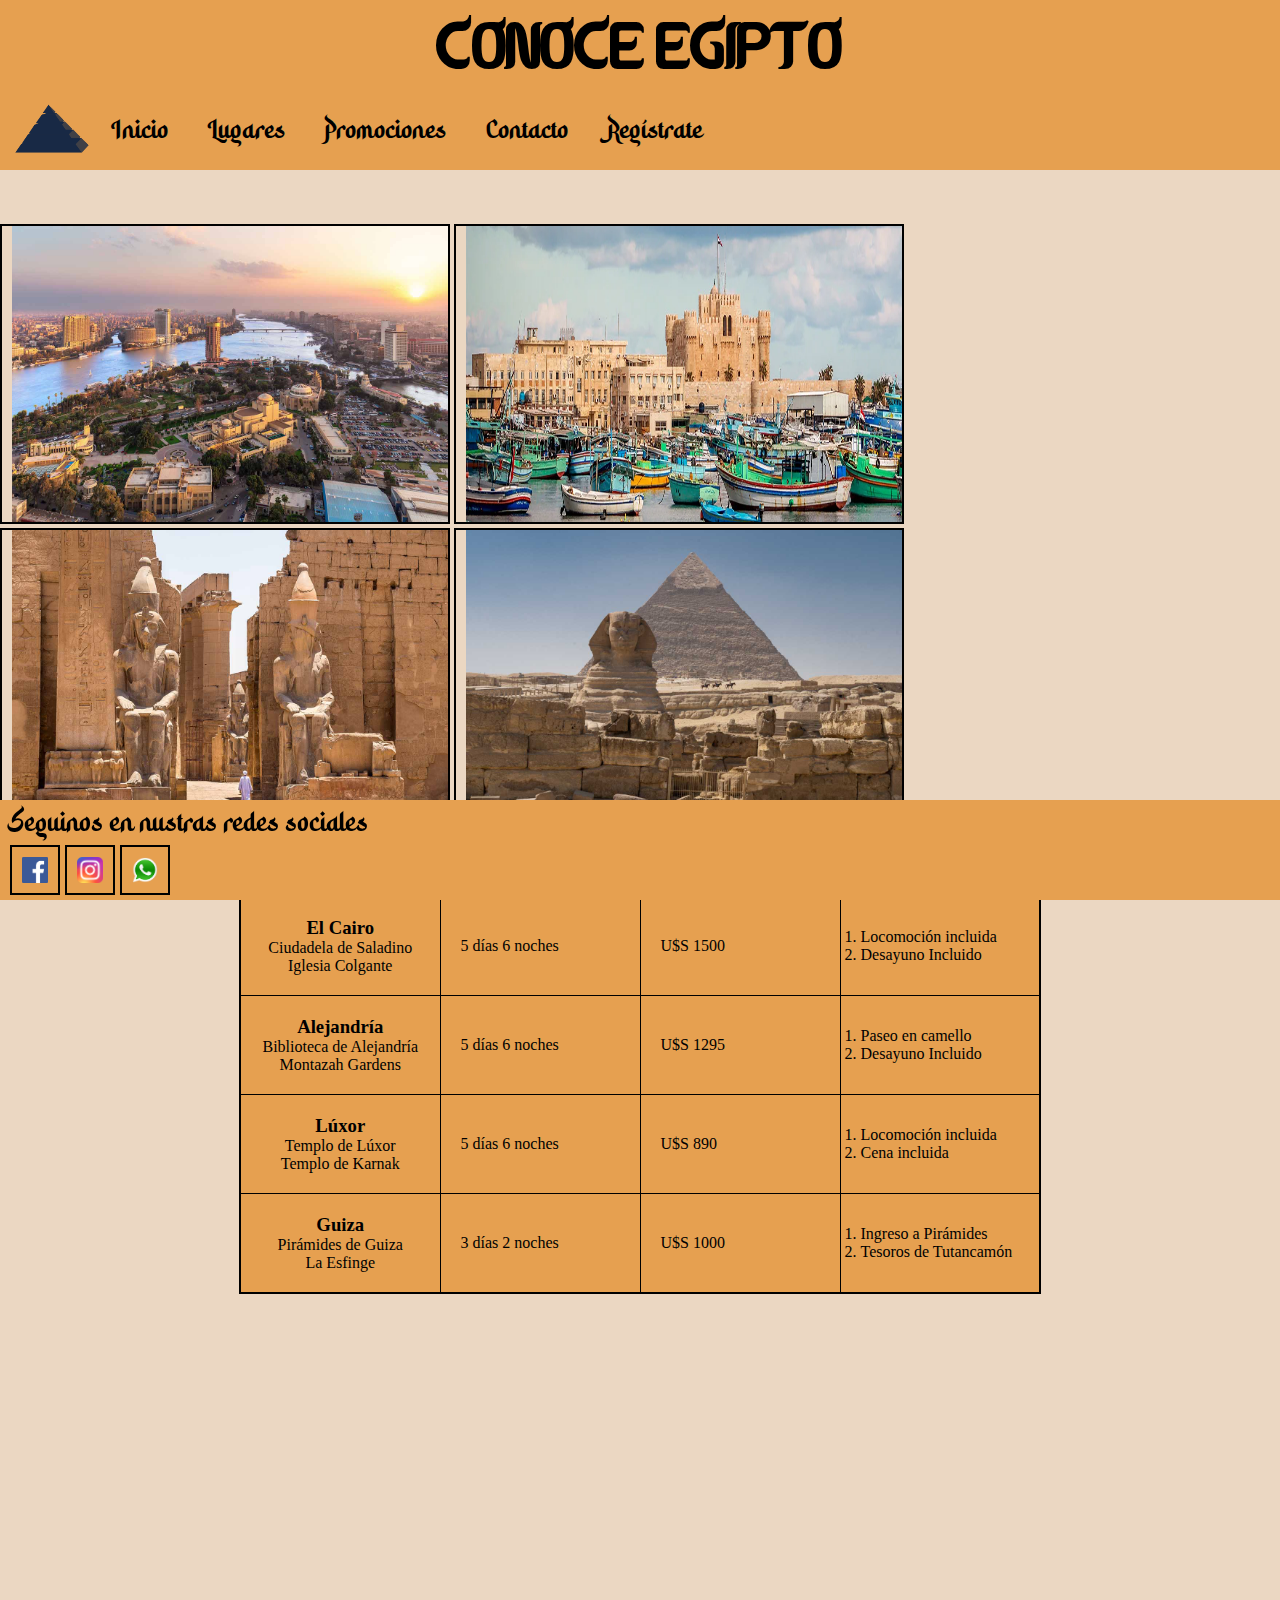
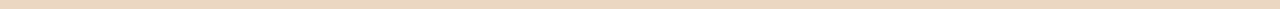
<file: index.html>
<!DOCTYPE html>
<html lang="es">
  <head>
    <meta charset="UTF-8" />
    <meta http-equiv="X-UA-Compatible" content="IE=edge" />
    <meta name="viewport" content="width=device-width, initial-scale=1.0" />
    <link rel="stylesheet" href="css/style.css" />
    <title>Proyecto Final</title>
  </head>
  <body>
    <header id="idHeader">
      <h1>CONOCE EGIPTO</h1>
      <!--Navegadores-->
      <nav id="idNavegador">
        <a href=""
          ><img class="imglogo" src="img/piramide.webp" alt="logoPiramide"
        /></a>
        <ul>
          <li class="inicio"><a href="index.html">Inicio</a></li>
          <li class="lugares"><a href="page/lugares.html">Lugares</a></li>
          <li class="promociones">
            <a href="page/promociones.html">Promociones</a>
          </li>
          <li class="contacto"><a href="page/contacto.html">Contacto</a></li>
          <li class="registro"><a href="page/registro.html">Regístrate</a></li>
        </ul>
      </nav>
    </header>
    <br /><br /><br />
    <!--Sección de las Imágenes Ilustrativas-->
    <section id="idSectionImg">
      <div>
        <img class="cairoImg" src="img/cairo1.jpg" alt="elcairo" />
        <img
          class="alejandriaImg"
          src="img/alejandria1.webp"
          alt="alejandría"
        />
        <img class="luxorImg" src="img/luxor1.jpg" alt="luxor" />
        <img class="guizaImg" src="img/guiza1.jpg" alt="guiza" />
      </div>
    </section>
    <!--Sección de la Tabla-->
    <section id="idSectionTabla">
      <table id="idTabla">
        <thead class="encabezadoTabla">
          <tr>
            <th><h2>Lugar</h2></th>
            <th><h2>Días</h2></th>
            <th><h2>Precios</h2></th>
            <th><h2>Promociones</h2></th>
          </tr>
        </thead>
        <tbody>
          <tr>
            <td>
              <ul>
                <h3>El Cairo</h3>
                <li>Ciudadela de Saladino</li>
                <li>Iglesia Colgante</li>
              </ul>
            </td>
            <td>5 días 6 noches</td>
            <td>U$S 1500</td>
            <td>
              <ol>
                <li>Locomoción incluida</li>
                <li>Desayuno Incluido</li>
              </ol>
            </td>
          </tr>
          <tr>
            <td>
              <ul>
                <h3>Alejandría</h3>
                <li>Biblioteca de Alejandría</li>
                <li>Montazah Gardens</li>
              </ul>
            </td>
            <td>5 días 6 noches</td>
            <td>U$S 1295</td>
            <td>
              <ol>
                <li>Paseo en camello</li>
                <li>Desayuno Incluido</li>
              </ol>
            </td>
          </tr>
          <tr>
            <td>
              <ul>
                <h3>Lúxor</h3>
                <li>Templo de Lúxor</li>
                <li>Templo de Karnak</li>
              </ul>
            </td>
            <td>5 días 6 noches</td>
            <td>U$S 890</td>
            <td>
              <ol>
                <li>Locomoción incluida</li>
                <li>Cena incluida</li>
              </ol>
            </td>
          </tr>
          <tr>
            <td>
              <ul>
                <h3>Guiza</h3>
                <li>Pirámides de Guiza</li>
                <li>La Esfinge</li>
              </ul>
            </td>
            <td>3 días 2 noches</td>
            <td>U$S 1000</td>
            <td>
              <ol>
                <li>Ingreso a Pirámides</li>
                <li>Tesoros de Tutancamón</li>
              </ol>
            </td>
          </tr>
        </tbody>
      </table>
    </section>
    <footer id="idFooter">
      <section>
        <h3>Seguinos en nustras redes sociales</h3>
        <img class="logoFb" src="img/logofb.png" alt="facebook" />
        <img class="logoIg" src="img/logoig.png" alt="instagram" />
        <img class="logoWspp" src="img/logowspp.png" alt="whatsapp" />
      </section>
    </footer>
  </body>
</html>
</file>
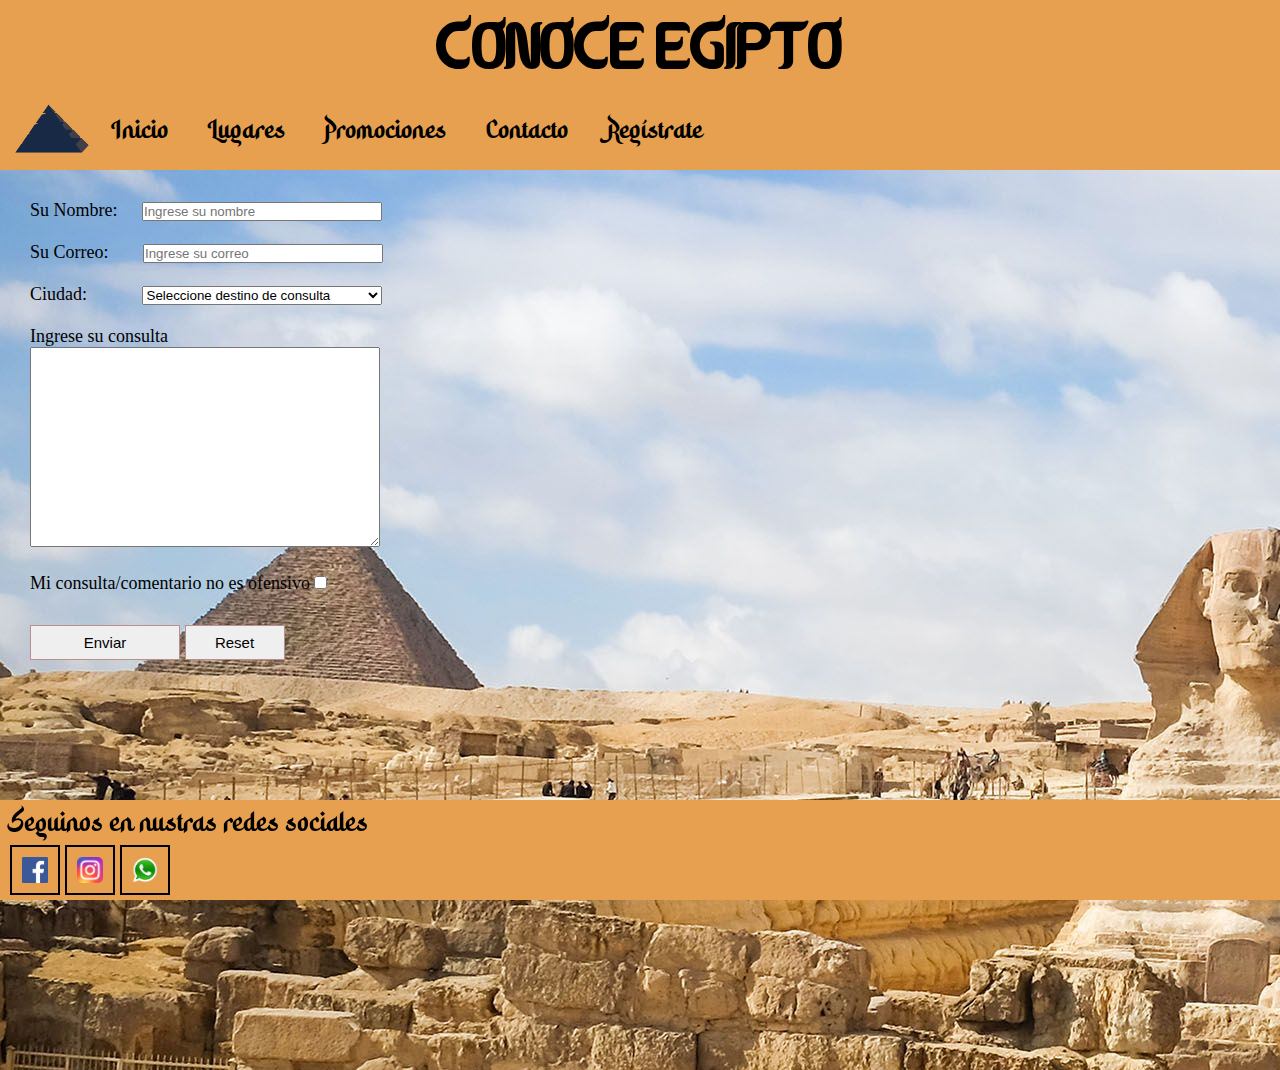
<file: page/contacto.html>
<!DOCTYPE html>
<html lang="es">
  <head>
    <meta charset="UTF-8" />
    <meta http-equiv="X-UA-Compatible" content="IE=edge" />
    <meta name="viewport" content="width=device-width, initial-scale=1.0" />
    <link rel="stylesheet" href="../css/style.css" />
    <title>Proyecto Final</title>
  </head>
  <body id="bodyContacto">
    <header id="idHeader">
      <h1>CONOCE EGIPTO</h1>
      <!--Navegadores-->
      <nav id="idNavegador">
        <a href="../index.html"
          ><img class="imglogo" src="../img/piramide.webp" alt="logoPiramide"
        /></a>
        <ul>
          <li class="inicio"><a href="../index.html">Inicio</a></li>
          <li class="lugares"><a href="lugares.html">Lugares</a></li>
          <li class="promociones">
            <a href="promociones.html">Promociones</a>
          </li>
          <li class="contacto"><a href="contacto.html">Contacto</a></li>
          <li class="registro"><a href="registro.html">Regístrate</a></li>
        </ul>
      </nav>
    </header>
    <!--Formulario para Contacto-->
    <form id="idFormularioContacto">
      <div class="formularioCompleto">
        <div class="IngresosForm">
          <label for="idNombre">Su Nombre:</label>
          <input
            class="ingresosContacto"
            type="text"
            id="idNombreContacto"
            name="Nombre"
            placeholder="Ingrese su nombre"
          />
          <br /><br />
          <label for="idCorreoContacto">Su Correo:</label>
          <input
            class="ingresosContacto"
            type="email"
            id="idCorreoContacto"
            name="Correo"
            placeholder="Ingrese su correo"
          />
          <br /><br />
          <label for="idSelect">Ciudad:</label>
          <select name="Select" id="idSelect">
            <option value="Opcion0">Seleccione destino de consulta</option>
            <option value="Opcion1">El Cairo</option>
            <option value="Opcion2">Alejandría</option>
            <option value="Opcion3">Lúxor</option>
            <option value="Opcion4">Guiza</option>
            <option value="Opcion5">Otra Consulta</option>
          </select>
        </div>
        <br />
        <!--Cuadro de Texto-->
        <div class="cuadroTexto">
          <label for="idConsulta">Ingrese su consulta</label><br />
          <textarea
            name="CuadrodeTexto"
            id="idConsulta"
            cols="30"
            rows="10"
          ></textarea>
        </div>
        <br />
        <!--CheckBox-->
        <label for="idCheck">Mi consulta/comentario no es ofensivo</label>
        <input type="checkbox" name="checkbox" id="idCheck" required />
        <br /><br />
        <!--Botones-->
        <div class="botonesContacto">
          <input class="botonEnviar" type="button" value="Enviar" />
          <input class="botonReset" type="button" value="Reset" />
        </div>
      </div>
    </form>
    <!--Footer (Abajo)-->
    <footer id="idFooter">
      <section>
        <h3>Seguinos en nustras redes sociales</h3>
        <img class="logoFb" src="../img/logofb.png" alt="facebook" />
        <img class="logoIg" src="../img/logoig.png" alt="instagram" />
        <img class="logoWspp" src="../img/logowspp.png" alt="whatsapp" />
      </section>
    </footer>
  </body>
</html>
</file>
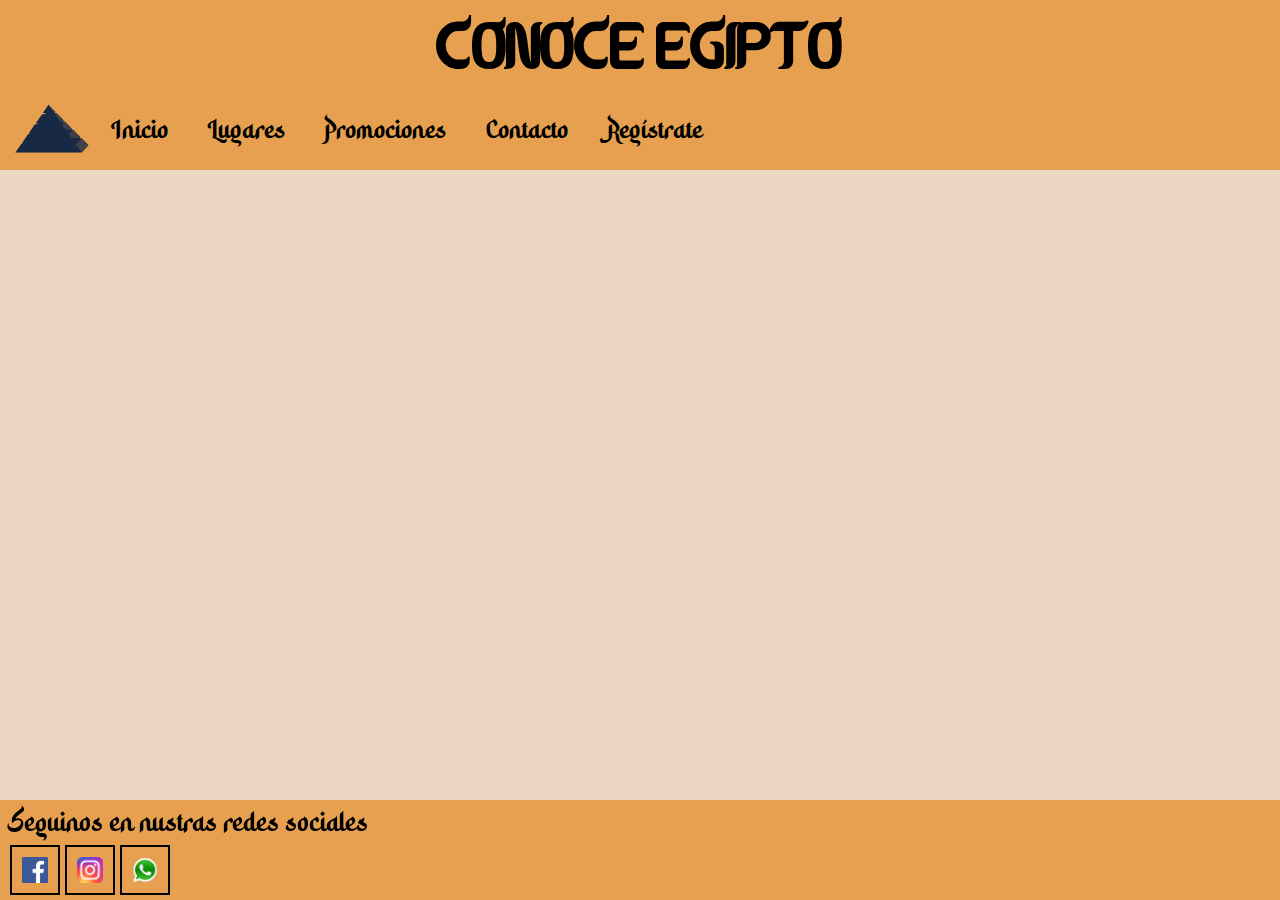
<file: page/inicio.html>
<!DOCTYPE html>
<html lang="es">
<head>
    <meta charset="UTF-8">
    <meta http-equiv="X-UA-Compatible" content="IE=edge">
    <meta name="viewport" content="width=device-width, initial-scale=1.0">
    <link rel="stylesheet" href="../css/style.css">
    <title>Proyecto Final</title>
</head>
<body>
    <header id="idHeader">
        <h1>CONOCE EGIPTO</h1>
        <!--Navegadores-->
        <nav id="idNavegador">
            <a href="../index.html"><img class="imglogo" src="../img/piramide.webp" alt="logoPiramide"></a>
            <ul>
                <li class="inicio"><a href="../index.html">Inicio</a></li>
                <li class="lugares"><a href="lugares.html">Lugares</a></li>
                <li class="promociones"><a href="promociones.html">Promociones</a></li>
                <li class="contacto"><a href="contacto.html">Contacto</a></li>
                <li class="registro"><a href="registro.html">Regístrate</a></li>
           </ul>
        </nav>
    </header>
    <!--Footer (Abajo)-->
    <footer id="idFooter">
        <section>
            <h3>Seguinos en nustras redes sociales</h3>
            <img class="logoFb" src="../img/logofb.png" alt="facebook">
            <img class="logoIg" src="../img/logoig.png" alt="instagram">
            <img class="logoWspp" src="../img/logowspp.png" alt="whatsapp">
        </section>
    </footer>
</head>
<body>
    
</body>
</html>
</file>
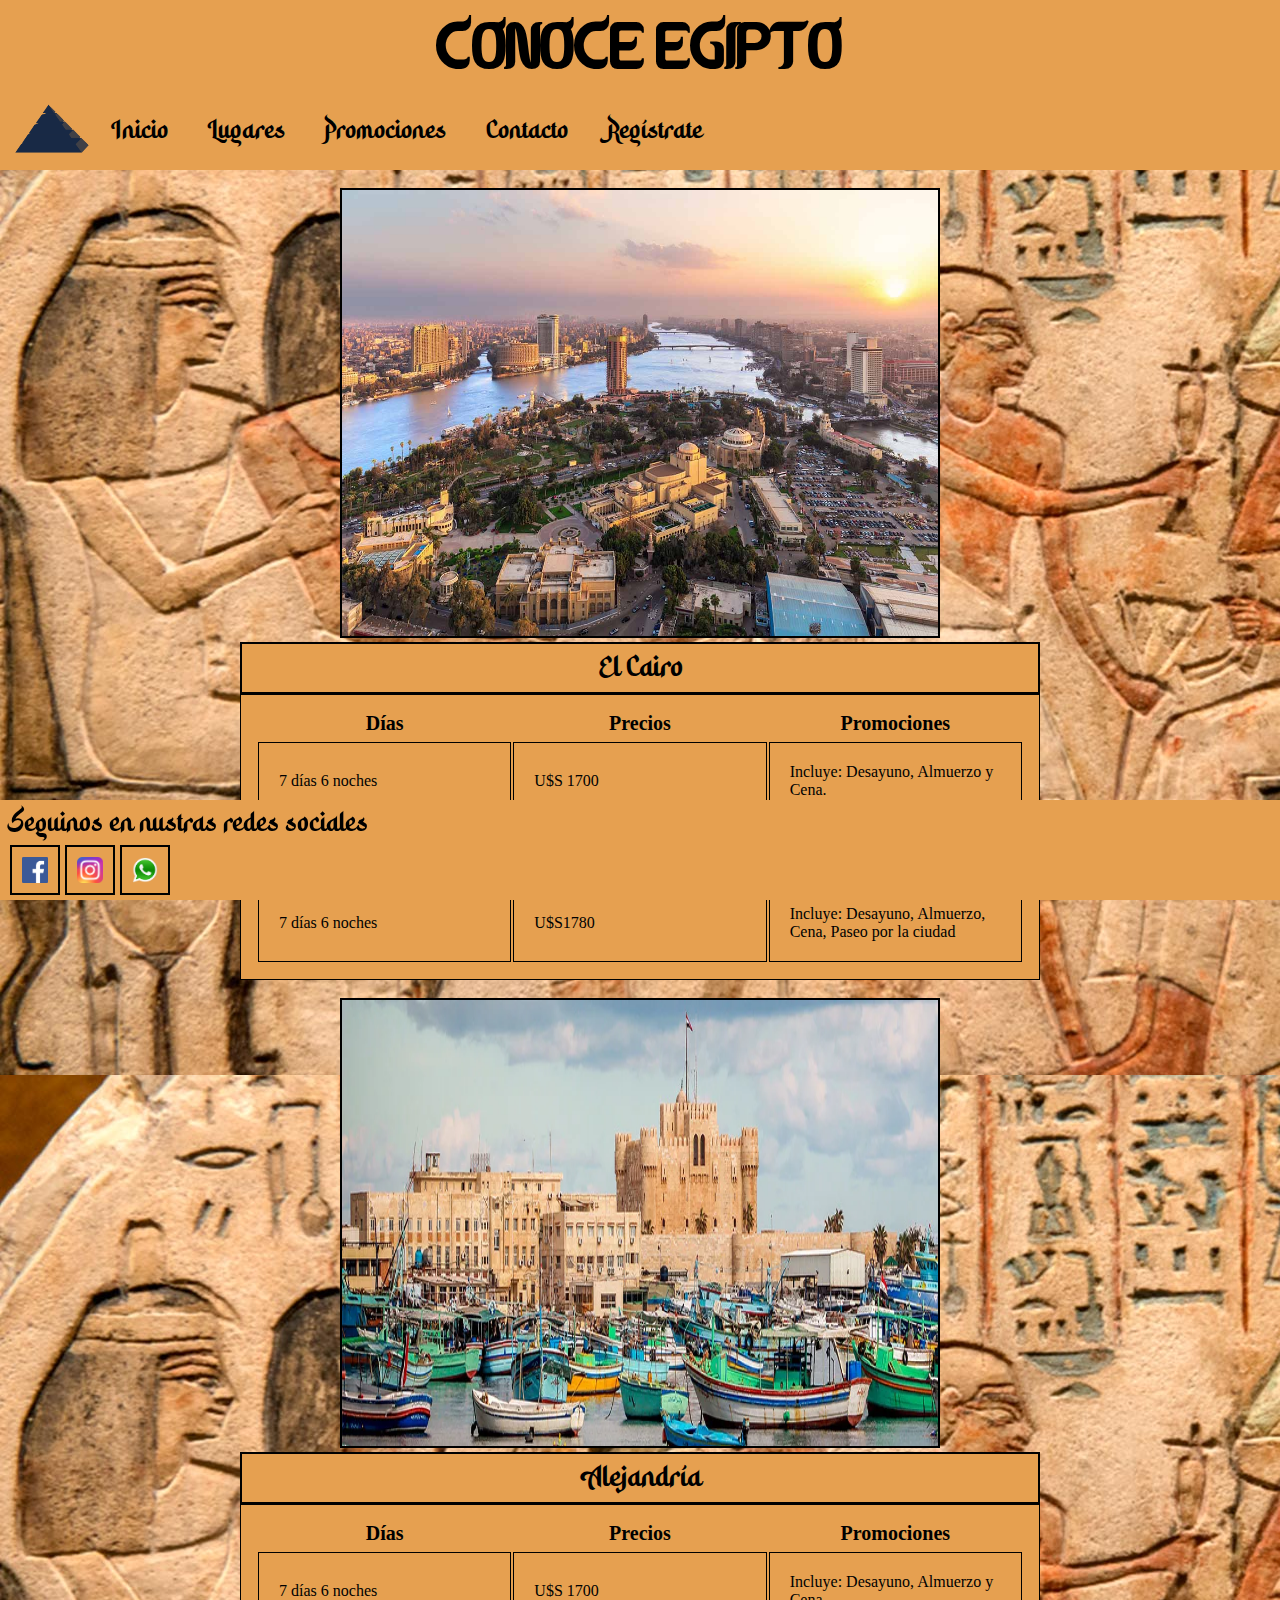
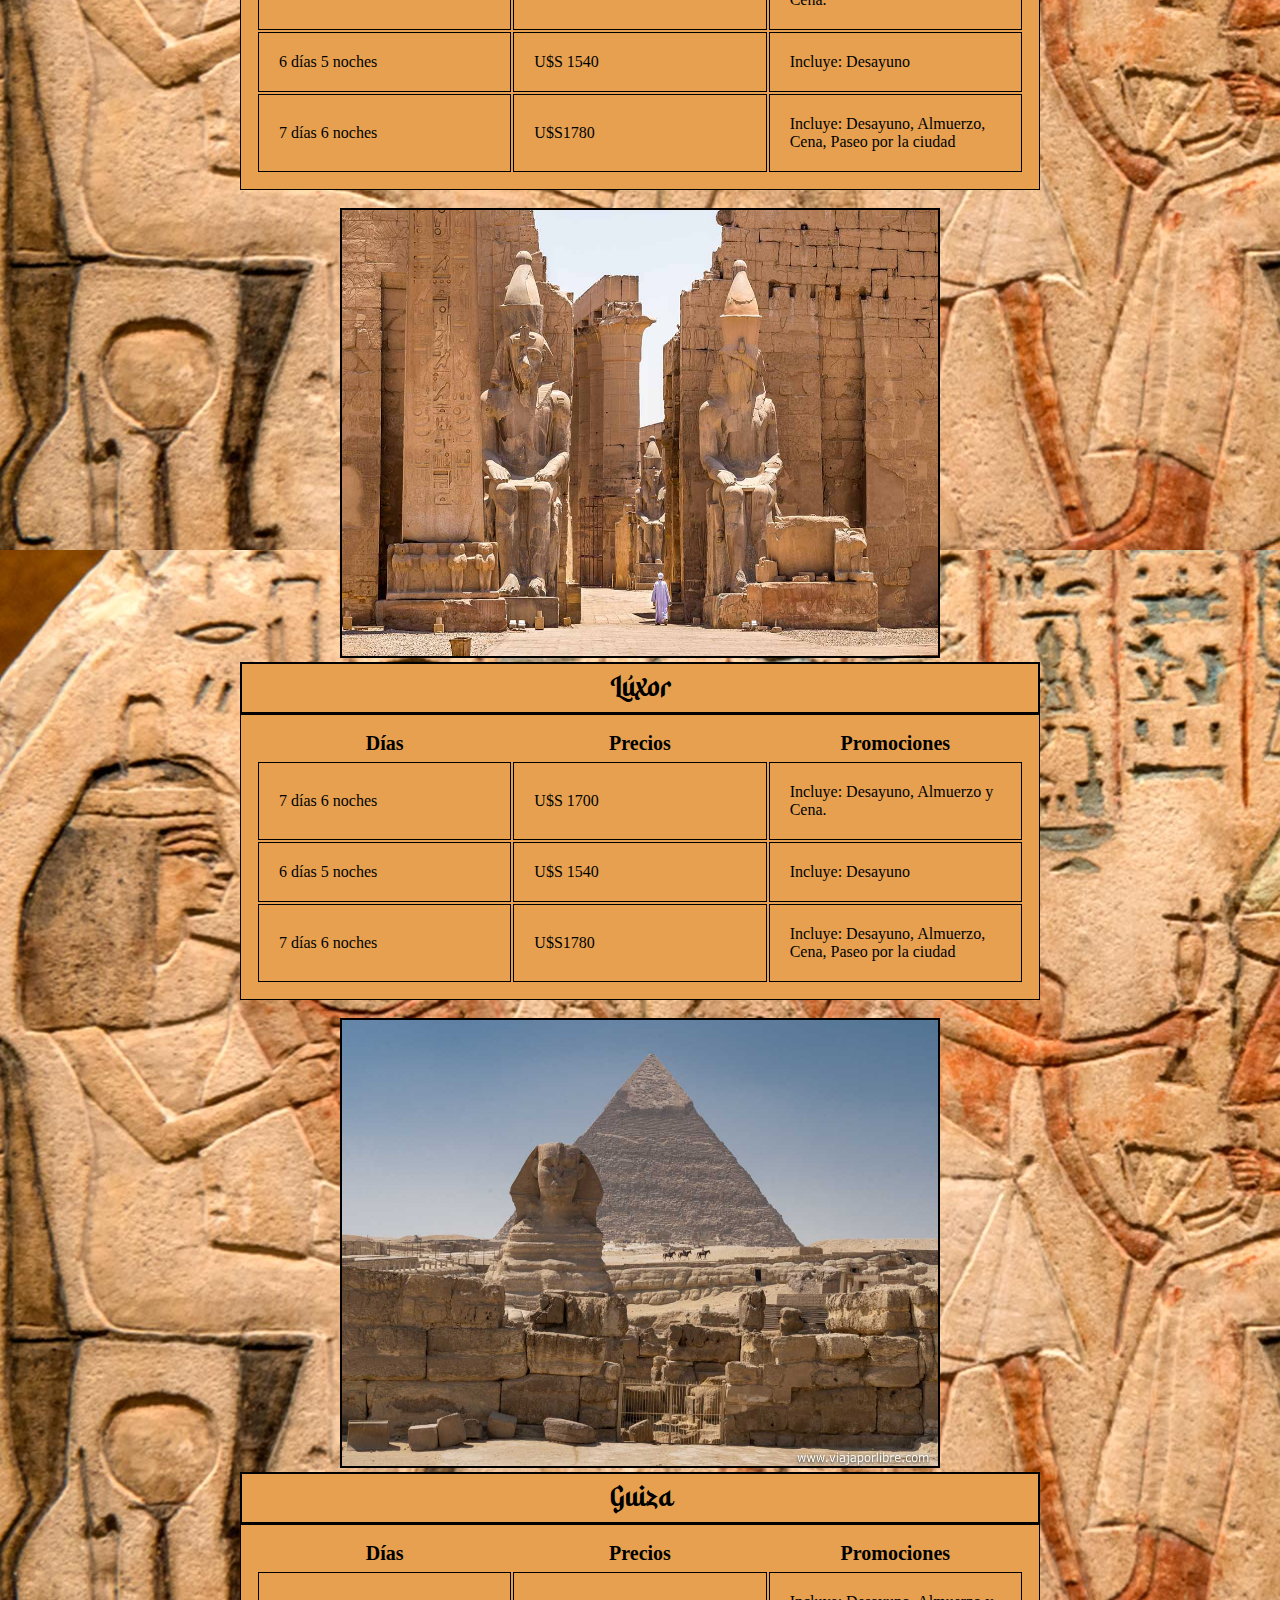
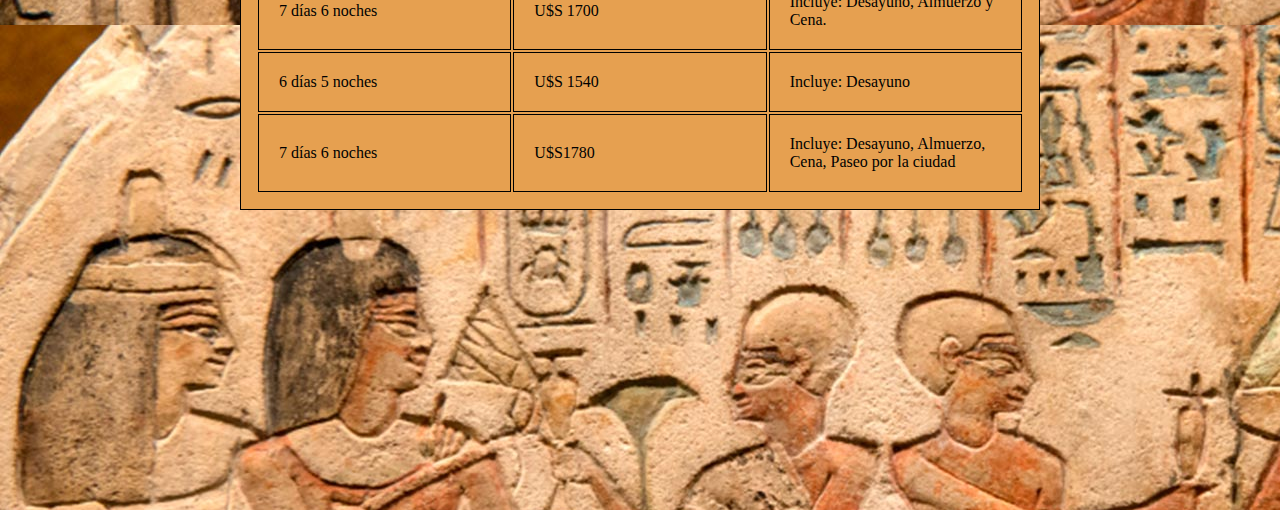
<file: page/promociones.html>
<!DOCTYPE html>
<html lang="es">
  <head>
    <meta charset="UTF-8" />
    <meta http-equiv="X-UA-Compatible" content="IE=edge" />
    <meta name="viewport" content="width=device-width, initial-scale=1.0" />
    <link rel="stylesheet" href="../css/style.css" />
    <title>Proyecto Final</title>
  </head>
  <body id="bodyPromociones">
    <header id="idHeader">
      <h1>CONOCE EGIPTO</h1>
      <!--Navegadores-->
      <nav id="idNavegador">
        <a href="../index.html"
          ><img class="imglogo" src="../img/piramide.webp" alt="logoPiramide"
        /></a>
        <ul>
          <li class="inicio"><a href="../index.html">Inicio</a></li>
          <li class="lugares"><a href="lugares.html">Lugares</a></li>
          <li class="promociones">
            <a href="promociones.html">Promociones</a>
          </li>
          <li class="contacto"><a href="contacto.html">Contacto</a></li>
          <li class="registro"><a href="registro.html">Regístrate</a></li>
        </ul>
      </nav>
    </header>
    <section>
      <br />
      <!--IMG TABLA CAIRO-->
      <div id="idGralCairo" class="gral__cairo">
        <div class="img__tablaCairo">
          <img class="img__cairo" src="../img/cairo1.jpg" alt="Cairo" />
        </div>

        <!--COMIENZO DE LA TABLA CAIRO-->
        <div class="tabla__cairo">
          <table id="idTablaCairo">
            <thead class="encabezado__tablaCairo">
              <caption>
                El Cairo
              </caption>
              <tr>
                <th>Días</th>
                <th>Precios</th>
                <th>Promociones</th>
              </tr>
            </thead>
            <tbody>
              <tr>
                <td>7 días 6 noches</td>
                <td>U$S 1700</td>
                <td>Incluye: Desayuno, Almuerzo y Cena.</td>
              </tr>
              <tr>
                <td>6 días 5 noches</td>
                <td>U$S 1540</td>
                <td>Incluye: Desayuno</td>
              </tr>
              <tr>
                <td>7 días 6 noches</td>
                <td>U$S1780</td>
                <td>Incluye: Desayuno, Almuerzo, Cena, Paseo por la ciudad</td>
              </tr>
            </tbody>
          </table>
        </div>
      </div>
      <br />
      <!--IMG TABLA ALEJANDRÍA-->
      <div id="idGralAlejandria" class="gral__alejandria">
        <div class="img__tablaAlejandria">
          <img
            class="img__alejandria"
            src="../img/alejandria1.webp"
            alt="Alejandria"
          />
        </div>

        <!--COMIENZO DE LA TABLA ALEJANDRÍA-->
        <div class="tabla__alejandria">
          <table id="idTablaAlejandria">
            <thead class="encabezado__tablaAlejandria">
              <caption>
                Alejandría
              </caption>
              <tr>
                <th>Días</th>
                <th>Precios</th>
                <th>Promociones</th>
              </tr>
            </thead>
            <tbody>
              <tr>
                <td>7 días 6 noches</td>
                <td>U$S 1700</td>
                <td>Incluye: Desayuno, Almuerzo y Cena.</td>
              </tr>
              <tr>
                <td>6 días 5 noches</td>
                <td>U$S 1540</td>
                <td>Incluye: Desayuno</td>
              </tr>
              <tr>
                <td>7 días 6 noches</td>
                <td>U$S1780</td>
                <td>Incluye: Desayuno, Almuerzo, Cena, Paseo por la ciudad</td>
              </tr>
            </tbody>
          </table>
        </div>
      </div>
      <br />
      <!--IMG TABLA LUXOR-->
      <div id="idGralLuxor" class="gral__luxor">
        <div class="img__tablaLuxor">
          <img class="img__luxor" src="../img/luxor1.jpg" alt="Luxor" />
        </div>

        <!--COMIENZO DE LA TABLA LUXOR-->
        <div class="tabla__luxor">
          <table id="idTablaLuxor">
            <thead class="encabezado__tablaLuxor">
              <caption>
                Lúxor
              </caption>
              <tr>
                <th>Días</th>
                <th>Precios</th>
                <th>Promociones</th>
              </tr>
            </thead>
            <tbody>
              <tr>
                <td>7 días 6 noches</td>
                <td>U$S 1700</td>
                <td>Incluye: Desayuno, Almuerzo y Cena.</td>
              </tr>
              <tr>
                <td>6 días 5 noches</td>
                <td>U$S 1540</td>
                <td>Incluye: Desayuno</td>
              </tr>
              <tr>
                <td>7 días 6 noches</td>
                <td>U$S1780</td>
                <td>Incluye: Desayuno, Almuerzo, Cena, Paseo por la ciudad</td>
              </tr>
            </tbody>
          </table>
        </div>
      </div>
      <br />
      <!--IMG TABLA GUIZA-->
      <div id="idGralGuiza" class="gral__guiza">
        <div class="img__tablaGuiza">
          <img class="img__guiza" src="../img/guiza1.jpg" alt="Guiza" />
        </div>

        <!--COMIENZO DE LA TABLA LUXOR-->
        <div class="tabla__guiza">
          <table id="idTablaGuiza">
            <thead class="encabezado__tablaGuiza">
              <caption>
                Guiza
              </caption>
              <tr>
                <th>Días</th>
                <th>Precios</th>
                <th>Promociones</th>
              </tr>
            </thead>
            <tbody>
              <tr>
                <td>7 días 6 noches</td>
                <td>U$S 1700</td>
                <td>Incluye: Desayuno, Almuerzo y Cena.</td>
              </tr>
              <tr>
                <td>6 días 5 noches</td>
                <td>U$S 1540</td>
                <td>Incluye: Desayuno</td>
              </tr>
              <tr>
                <td>7 días 6 noches</td>
                <td>U$S1780</td>
                <td>Incluye: Desayuno, Almuerzo, Cena, Paseo por la ciudad</td>
              </tr>
            </tbody>
          </table>
        </div>
      </div>
    </section>

    <!--Footer (Abajo)-->
    <footer id="idFooter">
      <section>
        <h3>Seguinos en nustras redes sociales</h3>
        <img class="logoFb" src="../img/logofb.png" alt="facebook" />
        <img class="logoIg" src="../img/logoig.png" alt="instagram" />
        <img class="logoWspp" src="../img/logowspp.png" alt="whatsapp" />
      </section>
    </footer>
  </body>
</html>
</file>
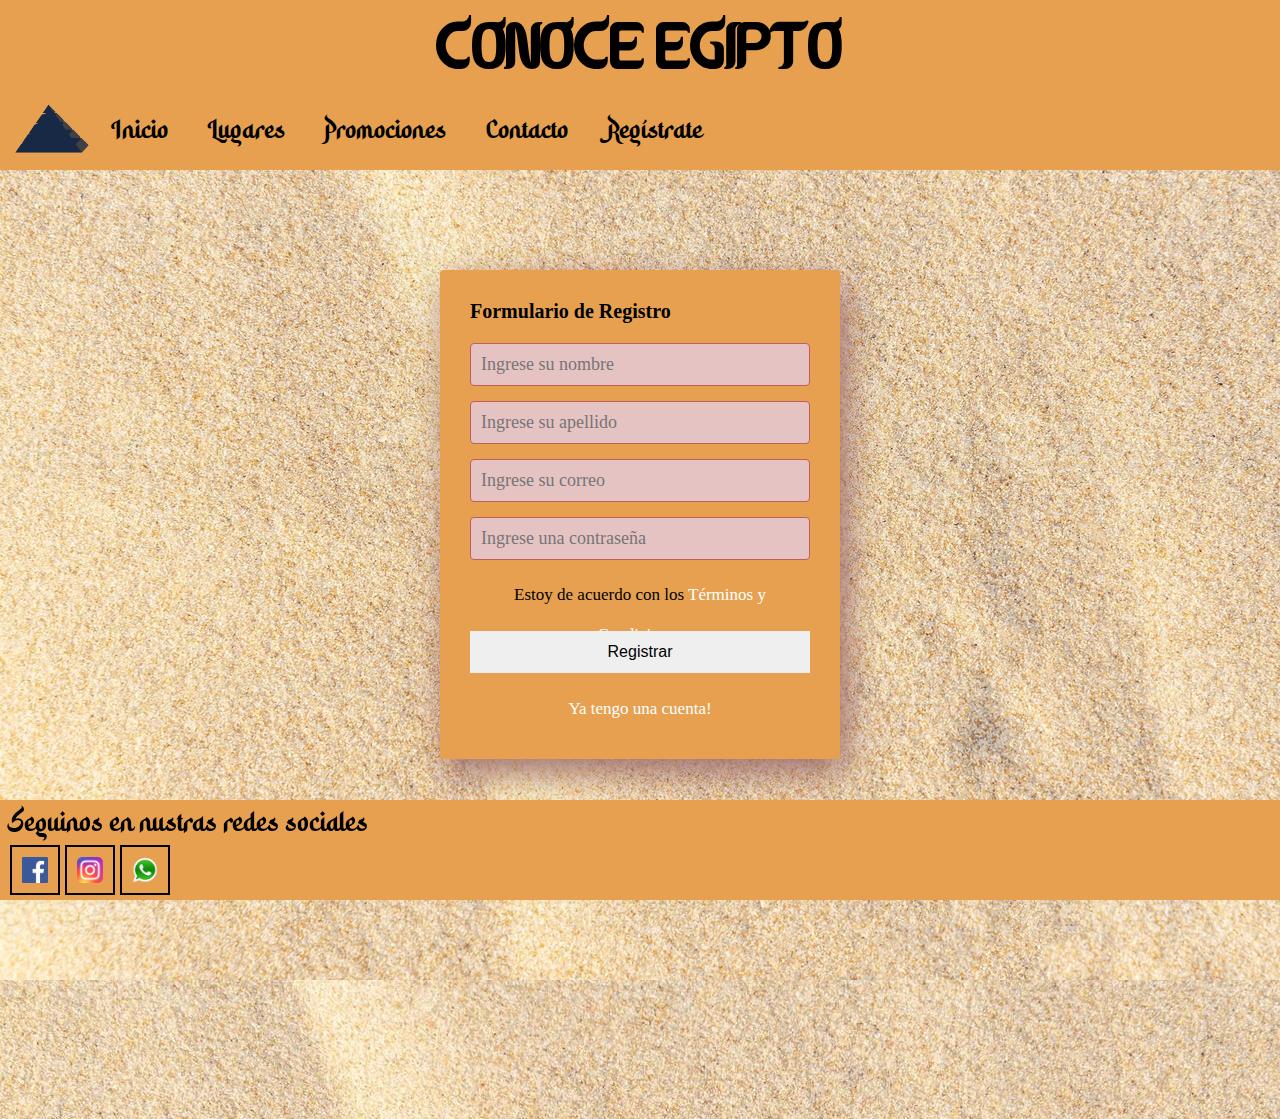
<file: page/registro.html>
<!DOCTYPE html>
<html lang="es">
  <head>
    <meta charset="UTF-8" />
    <meta http-equiv="X-UA-Compatible" content="IE=edge" />
    <meta name="viewport" content="width=device-width, initial-scale=1.0" />
    <link rel="stylesheet" href="../css/style.css" />
    <title>Registro</title>
  </head>
  <body id="bodyRegistro">
    <header id="idHeader">
      <h1>CONOCE EGIPTO</h1>
      <!--Navegadores-->
      <nav id="idNavegador">
        <a href="../index.html"
          ><img class="imglogo" src="../img/piramide.webp" alt="logoPiramide"
        /></a>
        <ul>
          <li class="inicio"><a href="../index.html">Inicio</a></li>
          <li class="lugares"><a href="lugares.html">Lugares</a></li>
          <li class="promociones">
            <a href="promociones.html">Promociones</a>
          </li>
          <li class="contacto"><a href="contacto.html">Contacto</a></li>
          <li class="registro"><a href="registro.html">Regístrate</a></li>
        </ul>
      </nav>
    </header>
    <section class="formularioRegistro">
      <h4>Formulario de Registro</h4>
      <input
        class="ingresos"
        type="text"
        name="nombres"
        id="idNombreUsuario"
        placeholder="Ingrese su nombre"
      />
      <input
        class="ingresos"
        type="text"
        name="apellido"
        id="idApellidoUsuario"
        placeholder="Ingrese su apellido"
      />
      <input
        class="ingresos"
        type="email"
        name="correo"
        id="idCorreoUsuario"
        placeholder="Ingrese su correo"
      />
      <input
        class="ingresos"
        type="password"
        name="contraseña"
        id="idConstraseñaUsuario"
        placeholder="Ingrese una contraseña"
      />
      <p>Estoy de acuerdo con los <a href="#">Términos y Condiciones</a></p>
      <input class="botonRegistro" type="submit" value="Registrar" />
      <p><a href="#">Ya tengo una cuenta!</a></p>
    </section>

    <footer id="idFooter">
      <section>
        <h3>Seguinos en nustras redes sociales</h3>
        <img class="logoFb" src="../img/logofb.png" alt="facebook" />
        <img class="logoIg" src="../img/logoig.png" alt="instagram" />
        <img class="logoWspp" src="../img/logowspp.png" alt="whatsapp" />
      </section>
    </footer>
  </body>
</html>
</file>
<file: css/style.css>
/*Quitar estilos por defecto del Navegador*/
* {
  padding: 0;
  margin: 0;
  box-sizing: border-box;
}
/*Fuentes de Letras*/
@font-face {
  font-family: "letraEgipcia";
  src: url(../fonts/hidayatullah\ DEMO.ttf);
}
@font-face {
  font-family: "letraEgipcia2";
  src: url(../fonts/Ceria\ Lebaran.otf);
}

/*                                          PÁGINA INDEX                            */
body {
  background-color: #ebd7c2;
  height: 100%;
  padding-bottom: 200px;
  margin-bottom: 100px;
}

/*ESTILOS PARA NAVEGACIÓN*/
#idHeader {
  background-color: rgb(230, 160, 80);
  width: 100%;
  height: 170px;
}
#idHeader h1 {
  font-family: "letraEgipcia2";
  font-size: 65px;
  text-align: center;
  padding-top: 15px;
  color: black;
}

/*Letra*/
#idNavegador {
  font-family: "letraEgipcia";
  font-size: 22px;
  margin: auto;
  padding: 15px;
  list-style: none;
}
/*Navegación en línea horizontal*/
#idNavegador ul li {
  position: relative;
  bottom: 15px;
  margin: 5px;
  padding: 5px;
  float: left;
}
/*Color de letra de la Navegación*/
#idNavegador ul li a {
  color: black;
  text-decoration: none;
  display: block;
  padding: 10px;
}
/*Color cuando pasas por arriba del Link*/
#idNavegador ul li a:hover {
  color: white;
}
/*Logo Pirámide*/
.imglogo {
  max-width: 2.5cm;
  max-height: 2.5cm;
  float: left;
  height: 50px;
  width: 75px;
}

/*ESTILOS IMÁGENES ILUSTRATIVAS*/
#idSectionImg div img {
  width: 450px;
  height: 300px;
  padding-left: 10px;
}

/*ESTILOS PARA TABLA*/

#idTabla {
  border-collapse: collapse;
  border: solid 2px black;
  margin-left: auto;
  margin-right: auto;
  margin-top: 15px;
  margin-bottom: 15px;
}

.encabezadoTabla {
  background-color: rgb(230, 160, 80);
  color: white;
  border-collapse: collapse;
  text-align: center;
  font-family: "letraEgipcia";
}
td {
  border: black solid 1px;
  width: 200px;
  padding: 20px;
}

ul {
  list-style: none;
  text-align: center;
}

/*                                      PÁGINA REGISTRO                          */
#bodyRegistro {
  background-image: url(../img/fondoRegistro.jpg);
}

.formularioRegistro {
  width: 400px;
  background-color: rgb(230, 160, 80);
  padding: 30px;
  margin: auto;
  margin-top: 100px;
  margin-bottom: 60px;
  border-radius: 4px;
  font-family: "calibri";
  color: black;
  box-shadow: 7px 13px 37px rgb(156, 109, 109);
}
/*Titulo del Formulario*/
.formularioRegistro h4 {
  font-size: 20px;
  margin-bottom: 20px;
}

/*Campos del Formulario*/
.ingresos {
  width: 100%;
  background-color: rgb(230, 195, 195);
  padding: 10px;
  border-radius: 4px;
  margin-bottom: 15px;
  border: 1px solid rgb(192, 93, 93);
  font-family: "calibri";
  font-size: 18px;
}
/*Estilo del parrafo*/
.formularioRegistro p {
  height: 40px;
  text-align: center;
  font-size: 17px;
  line-height: 40px;
}
/*Links*/
.formularioRegistro a {
  color: white;
  text-decoration: none;
}
/*Al pasar por arriba del link*/
.formularioRegistro a:hover {
  color: white;
  text-decoration: underline;
}
/*Botón de Registro*/
.formularioRegistro .botonRegistro {
  width: 100%;
  border: none;
  padding: 12px;
  color: black;
  margin: 16px 0;
  font-size: 16px;
}

/*                                      PÁGINA CONTACTO                         */
#bodyContacto {
  background-image: url(../img/fondoContacto.jpg);
}
.formularioCompleto {
  height: 600px;
  width: 600px;
  padding-left: 10px;
  padding-top: 10px;
  padding: 30px;
  margin: left;
  font-family: "calibri";
  color: black;
  font-size: 18px;
}
.termYcond {
  /*Link terminos y condiciones*/
  color: rgb(0, 0, 0);
  text-decoration: none;
}
/*Al pasar por arriba del link*/
.termYcond:hover {
  color: rgb(102, 67, 67);
  text-decoration: underline;
}
/*Botones*/
.botonEnviar {
  width: 150px;
  border: 1px solid rosybrown;
  padding: 8px;
  color: black;
  margin: 10px 0;
  font-size: 15px;
}
.botonReset {
  width: 100px;
  border: 1px solid rosybrown;
  padding: 8px;
  color: black;
  margin: 10px 0;
  font-size: 15px;
}
/*Cuadro de texto*/
#idConsulta {
  height: 200px;
  width: 350px;
}

#idNombreContacto {
  margin-left: 20px;
  width: 240px;
}
#idCorreoContacto {
  margin-left: 30px;
  width: 240px;
}
#idSelect {
  margin-left: 50px;
  width: 240px;
}

/*                                        PÁGINA DE LUGARES                       */

.artImagenes img {
  width: 600px;
  height: 400px;
}
.artImagenes h2 {
  font-family: "letraEgipcia";
  font-size: 40px;
  text-align: center;
}

/*                                          ESTILOS FOOTER*/
#idFooter {
  background-color: rgb(230, 160, 80);
  width: 100%;
  height: 100px;
  padding-left: 10px;
  padding-bottom: 5px;
  font-family: "letraEgipcia";
  font-size: 20px;
  display: flex;
  display: -webkit-flex;
  display: -ms-flexbox;
  flex-direction: row;
  justify-content: flex-start;
  flex-wrap: wrap;
  align-self: flex-end;
  align-items: stretch;

  position: fixed;
  bottom: 0px;

}

footer section img {
  width: 50px;
  height: 50px;
  padding: 10px;
  
}

/*                                        PÁGINA DE PROMOCIONES*/
#bodyPromociones {
  background-image: url(../img/fondoPromociones.jpg);
}
/*Tabla El Cairo*/
#idTablaCairo {
  margin-top: 10px;
  padding: 15px;
  border: 1px solid black;
  width: 800px;
  margin: 0 auto;
}
#idTablaCairo caption {
  font-size: 25px;
  font-family: "letraEgipcia";
}
#idTablaCairo tr th {
  font-size: 20px;
  padding-bottom: 5px;
}
.img__tablaCairo {
  margin: auto;
  width: 600px;
}
.img__cairo {
  width: 600px;
  height: 450px;
}
/*Tabla Alejandria*/
#idTablaAlejandria {
  margin-top: 10px;
  padding: 15px;
  border: 1px solid black;
  width: 800px;
  margin: 0 auto;
}
#idTablaAlejandria caption {
  font-size: 25px;
  font-family: "letraEgipcia";
}
#idTablaAlejandria tr th {
  font-size: 20px;
  padding-bottom: 5px;
}
.img__tablaAlejandria {
  margin: auto;
  width: 600px;
}
.img__alejandria {
  width: 600px;
  height: 450px;
}
/*Tabla Luxor*/
#idTablaLuxor {
  margin-top: 10px;
  padding: 15px;
  border: 1px solid black;
  width: 800px;
  margin: 0 auto;
}
#idTablaLuxor caption {
  font-size: 25px;
  font-family: "letraEgipcia";
}
#idTablaLuxor tr th {
  font-size: 20px;
  padding-bottom: 5px;
}
.img__tablaLuxor {
  margin: auto;
  width: 600px;
}
.img__luxor {
  width: 600px;
  height: 450px;
}
/*Tabla Guiza*/
#idTablaGuiza {
  margin-top: 10px;
  padding: 15px;
  border: 1px solid black;
  width: 800px;
  margin: 0 auto;
}
#idTablaGuiza caption {
  font-size: 25px;
  font-family: "letraEgipcia";
}
#idTablaGuiza tr th {
  font-size: 20px;
  padding-bottom: 5px;
}
.img__tablaGuiza {
  margin: auto;
  width: 600px;
}
.img__guiza {
  width: 600px;
  height: 450px;
}

body section table {
  background-color: rgb(230, 160, 80);
}
body section img {
  border: 2px solid rgb(0, 0, 0);
}
caption {
  border: 2px solid rgb(0, 0, 0);
  background-color: rgb(230, 160, 80);
}
</file>
